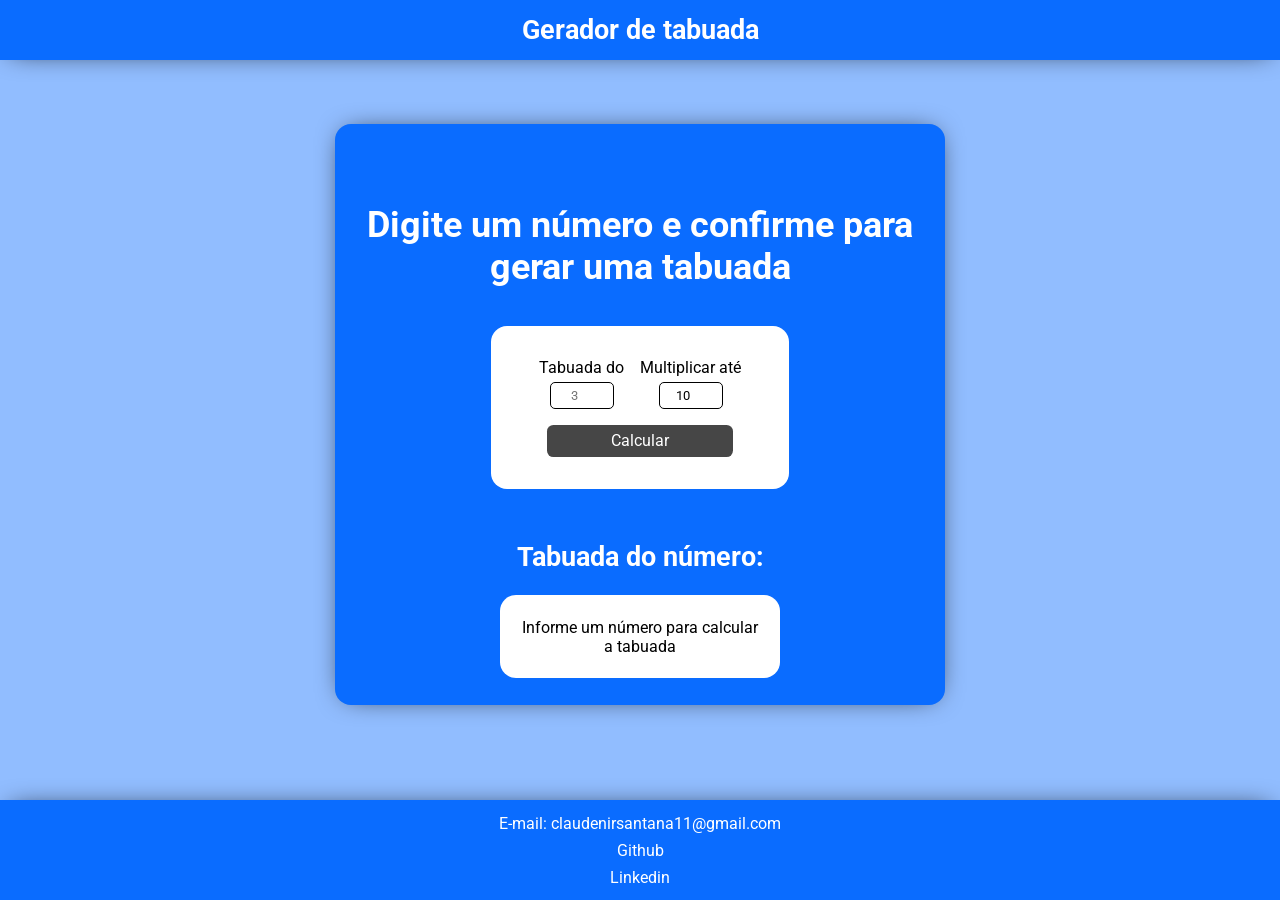
<file: index.html>
<!DOCTYPE html>
<html lang="pt-br">

<head>
  <meta charset="UTF-8">
  <meta name="viewport" content="width=device-width, initial-scale=1.0">
  <meta name="description"
    content="Gerador de tabuada simples e rápido. Digite um número e gere a tabuada até onde desejar.">


  <!-- Title page -->
  <title>Tabuada</title>
  <link rel="icon" href="img/icon.png" type="image/x-icon">

  <!-- Js -->
  <script src="js/script.js" defer></script>
  <!-- Css -->
  <link rel="stylesheet" href="css/styles.css">

  <!-- Fontes -->
  <link rel="preconnect" href="https://fonts.googleapis.com">
  <link rel="preconnect" href="https://fonts.gstatic.com" crossorigin>
  <link href="https://fonts.googleapis.com/css2?family=Roboto:ital,wght@0,100..900;1,100..900&display=swap"
    rel="stylesheet">
</head>

<body>

  <!-- Cabeçalho -->

  <header>
    <nav id="navbar">
      <div id="gerator-title">Gerador de tabuada</div>
    </nav>
  </header>


  <!-- Conteúdo -->
  <section id="calculator">
    <h1 class="title">Digite um número e confirme para <br> gerar uma tabuada</h1>

    <form id="form-tabuada">
      <div id="row-inputs">
        <div class="form-control">
          <label for="number">Tabuada do</label>
          <input type="number" name="number" id="number" placeholder="3" required>
        </div>
        <div class="form-control">
          <label for="multiplicator">Multiplicar até</label>
          <input type="number" name="multiplicator" id="multiplicator" value="10" required>

        </div>
      </div>

      <div class="btn">
        <input type="submit" name="btn" id="btn" value="Calcular">
      </div>
    </form>


    <div id="result">
      <h2 id="result-title">Tabuada do número: <span></span></h2>
      <div id="operations">
        <p>Informe um número para calcular <br> a tabuada</p>
      </div>
    </div>
  </section>

  <!-- Rodapé -->

  <footer id="section-contact">
    <ul id="contact">
      <li>
        <a href="mailto:claudenirsantana11@gmail.com">
          E-mail: claudenirsantana11@gmail.com</a>
      </li>
      <li>
        <a href="https://github.com/ClaudenirSantana" target="_blank">Github</a>
      </li>
      <li>
        <a href="https://www.linkedin.com/in/claudenir-santana-5642aa23b/" target="_blank">Linkedin</a>
      </li>
    </ul>
  </footer>


</body>

</html>
</file>
<file: css/styles.css>
/* Reset e Configurações Globais */

* {
  margin: 0;
  padding: 0;
  font-family: "Roboto", sans-serif;
  box-sizing: border-box;
}

html,
body {
  overflow-x: hidden;
}

body {
  background-color: #91bdff;
  min-height: 100vh;
  display: flex;
  flex-direction: column;
}

/* Header / Navbar */

#navbar {
  background-color: #0a6cff;
  box-shadow: 0px 0px 28px -11px rgba(0, 0, 0, 1);
  display: flex;
  align-items: center;
  justify-content: center;
  width: 100%;
}

#gerator-title {
  color: #fff;
  font-size: clamp(1rem, 3vh, 4rem);
  font-weight: bold;
  height: 60px;
  display: flex;
  align-items: center;
}

/* Seção: Calculadora (Container Principal) */

#calculator {
  display: flex;
  flex-direction: column;
  justify-content: center;
  background-color: #0a6cff;
  width: fit-content;
  margin: 0 auto;
  box-shadow: 0px 0px 28px -11px rgba(0, 0, 0, 1);
  margin-top: 4rem;
  padding: 1rem 2rem;
  border-radius: 1rem;
}

.title {
  font-weight: bold;
  display: flex;
  text-align: center;
  justify-content: center;
  padding-bottom: 1.4rem;
  font-size: clamp(0.8rem, 4vh, 5rem);
  color: #ffffff;
  margin-top: 4rem;
}

/*  Formulário de Entrada */

#form-tabuada {
  background-color: #fff;
  display: flex;
  flex-direction: column;
  align-items: center;
  justify-content: center;
  border-radius: 1rem;
  gap: 1rem;
  padding: 2rem 3rem;
  width: fit-content; /* só ocupa o tamanho do conteúdo */
  margin: 0 auto;
  margin-top: 1rem;
}

.form-control {
  display: flex;
  flex-direction: column;
  align-items: center;
}

.form-control input {
  text-align: center;
  width: 4rem;
  border: none;
  border: 1px solid #000;
  border-radius: 5px;
  padding: 0.3rem 0;
  margin-top: 5px;
}

/* Botão */

.btn {
  flex-basis: 100%;
  display: flex;
  justify-content: center;
}

.btn input {
  font-size: 1rem;
  color: #fff;
  border: none;
  background-color: #464646;
  padding: 0.4rem 4rem;
  border-radius: 0.4rem;
}

/* Resultado da Tabuada */

#result {
  display: flex;
  flex-direction: column;
  justify-content: center;
  align-items: center;
  min-height: 200px;
}

#result-title {
  font-size: clamp(0.7rem, 3vh, 4rem);
  color: #fff;
  margin-top: 2.6rem;
  font-weight: bold;
}

#row-inputs {
  display: flex;
  gap: 1rem;
  justify-content: center;
}

/*  Área de Operações (Linhas da Tabuada) */

#operations {
  display: flex;
  flex-wrap: wrap;
  text-align: center;
  background-color: #fff;
  padding: 1.4rem 1.4rem;
  border-radius: 1rem;
  margin-top: 1.4rem;
  justify-content: center;
}

#operations .row {
  display: flex;
  justify-content: center;
  border: 1px solid #ccc;
  padding: 0.7rem;
  width: 180px;
  align-items: center;
}

#operations .row:last-child {
  border-bottom: 1px solid #ccc;
}

#operations .result {
  margin-left: 0.4rem;
}

/* Ajustes de Tamanho Para Tabelas Grandes */

#calculator.large-operations {
  padding-bottom: 6rem;
  margin-bottom: 3rem;
}

/* Footer / Contatos */

#section-contact {
  display: flex;
  flex-direction: column;
  margin-top: auto;
  justify-content: center;
}

#contact {
  display: flex;
  justify-content: center;
  min-height: 100px;
  flex-direction: column;
  align-items: center;
  background-color: #0a6cff;
  width: 100%;
  gap: 0.5rem;
  box-shadow: 0px 0px 28px -11px rgba(0, 0, 0, 1);
}

#contact li {
  width: 400px;
  text-decoration: none;
  list-style: none;
  text-align: center;
}

#contact li a {
  color: #fff;
  text-decoration: none;
}

/* Responsividade */

@media (max-width: 840px) {
  #calculator {
    padding: 1rem 2rem;
    margin-bottom: 4rem;
  }

  #gerator-title {
    padding: 3rem;
  }
}

@media (max-width: 386px) {
  #calculator {
    padding: 0 0 8rem 0;
  }

  .title {
    font-size: 1.6rem;
  }

  #gerator-title {
    font-size: 1.4rem;
  }

  #result-title {
    font-size: 1.4rem;
  }

  #form-tabuada {
    padding: 1rem 2rem;
  }

  .form-control > label {
    font-size: 0.8rem;
  }
}
</file>
